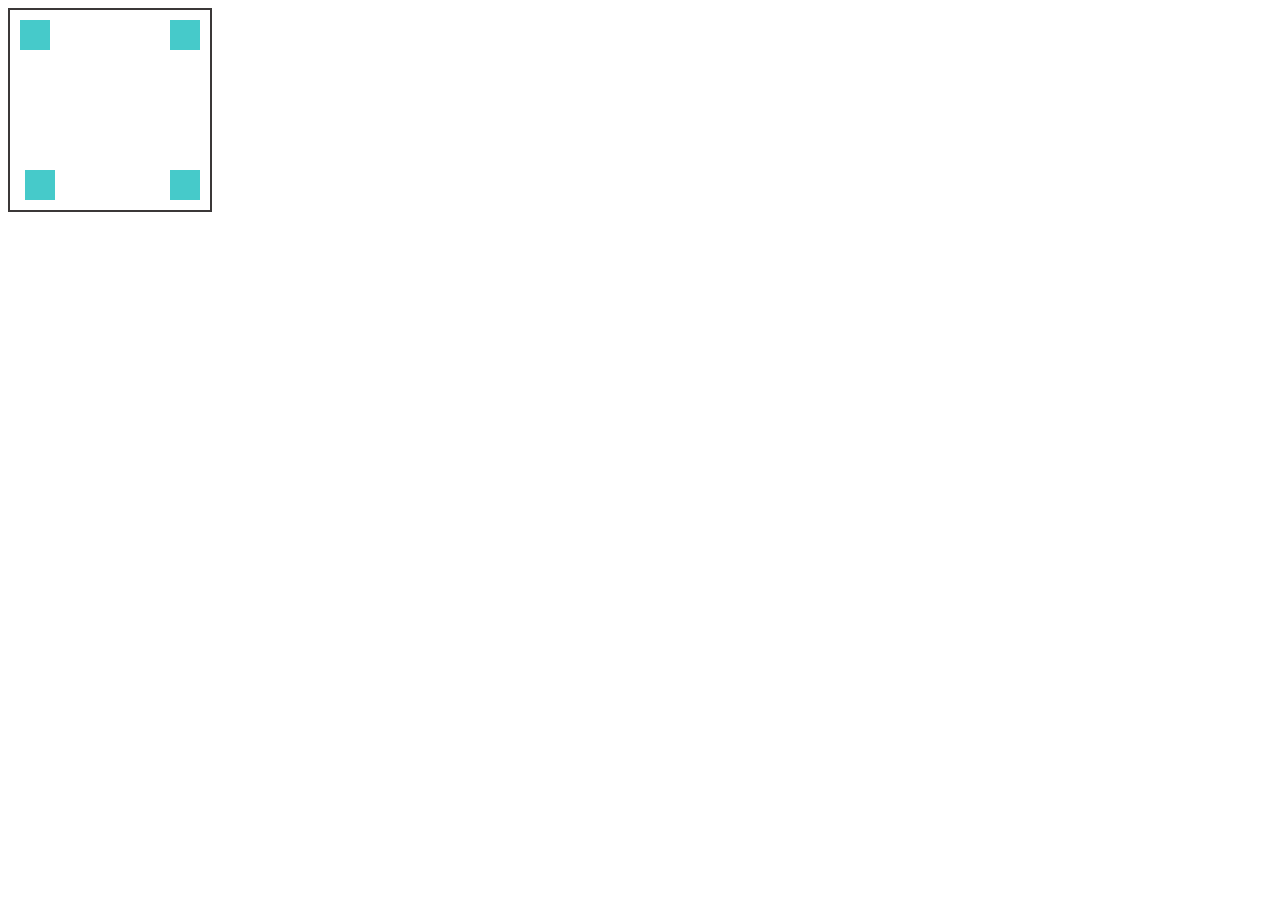
<file: Homework-1/index.html>
<!DOCTYPE html>
<html lang="en">
<head>
    <meta charset="UTF-8">
    <meta name="viewport" content="width=device-width, initial-scale=1.0">
    <title>Document</title>
    <link rel="stylesheet" href="style.css">
</head>
<body>
<div class="divition">
    <div class="div one"></div>
    <div class="div two"></div>
    <div class="div three"></div>
    <div class="div fore"></div>
</div>

</body>
</html>
</file>
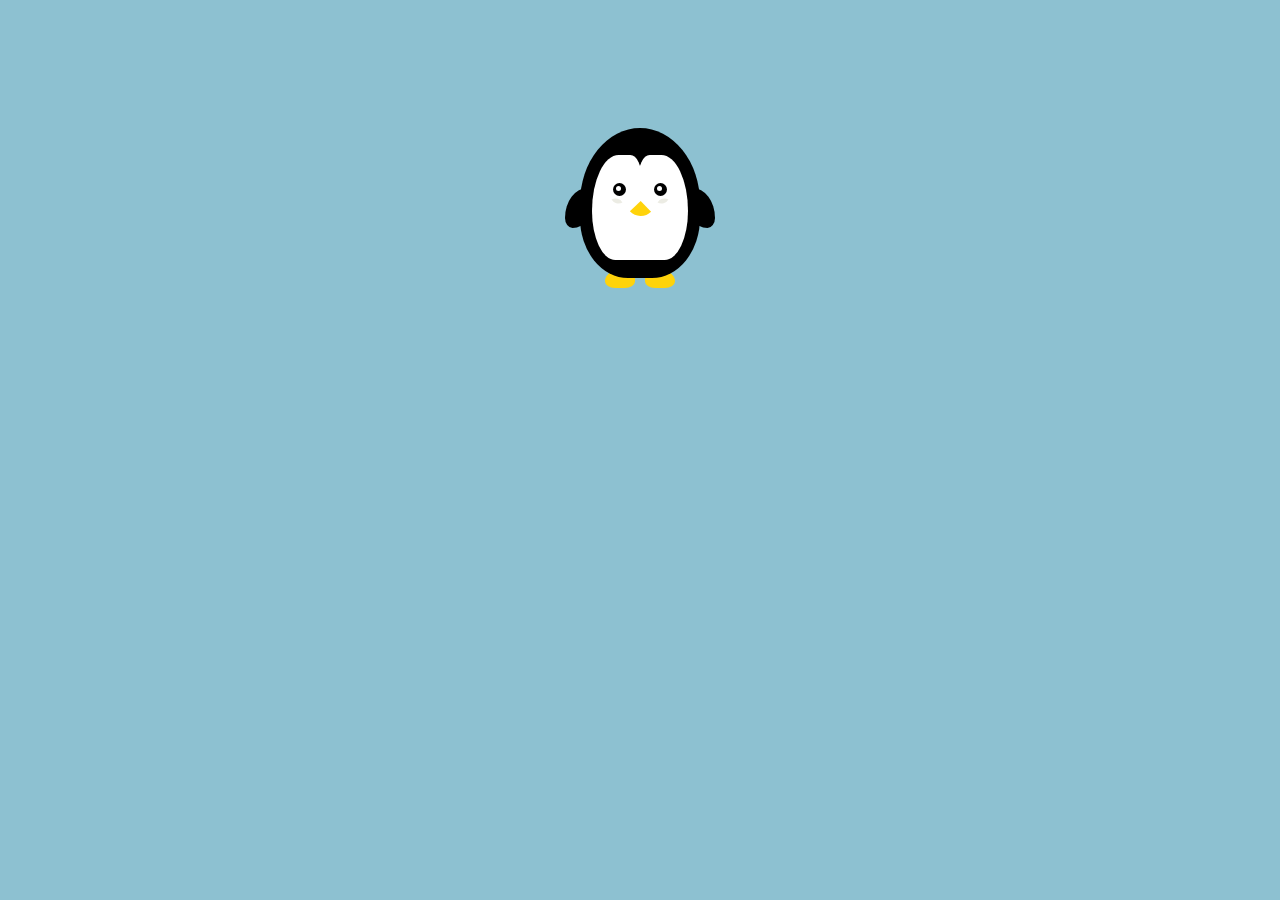
<file: Homework-11/11-index.html>
<!DOCTYPE html>
<html lang="en">
<head>
    <meta charset="UTF-8">
    <meta name="viewport" content="width=device-width, initial-scale=1.0">
    <title>Document</title>
    <link rel="stylesheet" href="./11-style.css">
</head>
<body>
    <div class="divition">

<div class="div-1"></div>
<div class="div-2"></div>
<div class="div-3"></div>
<div class="div-4"></div>
<div class="div-5"></div>
<div class="div-6"></div>
<div class="div-7"></div>
<div class="div-8"></div>
<div class="div-9"></div>
<div class="div-10"></div>
<div class="div-11"></div>
<div class="div-12"></div>
<div class="div-13"></div>
<div class="div-14"></div>

    </div>
</body>
</html>
</file>
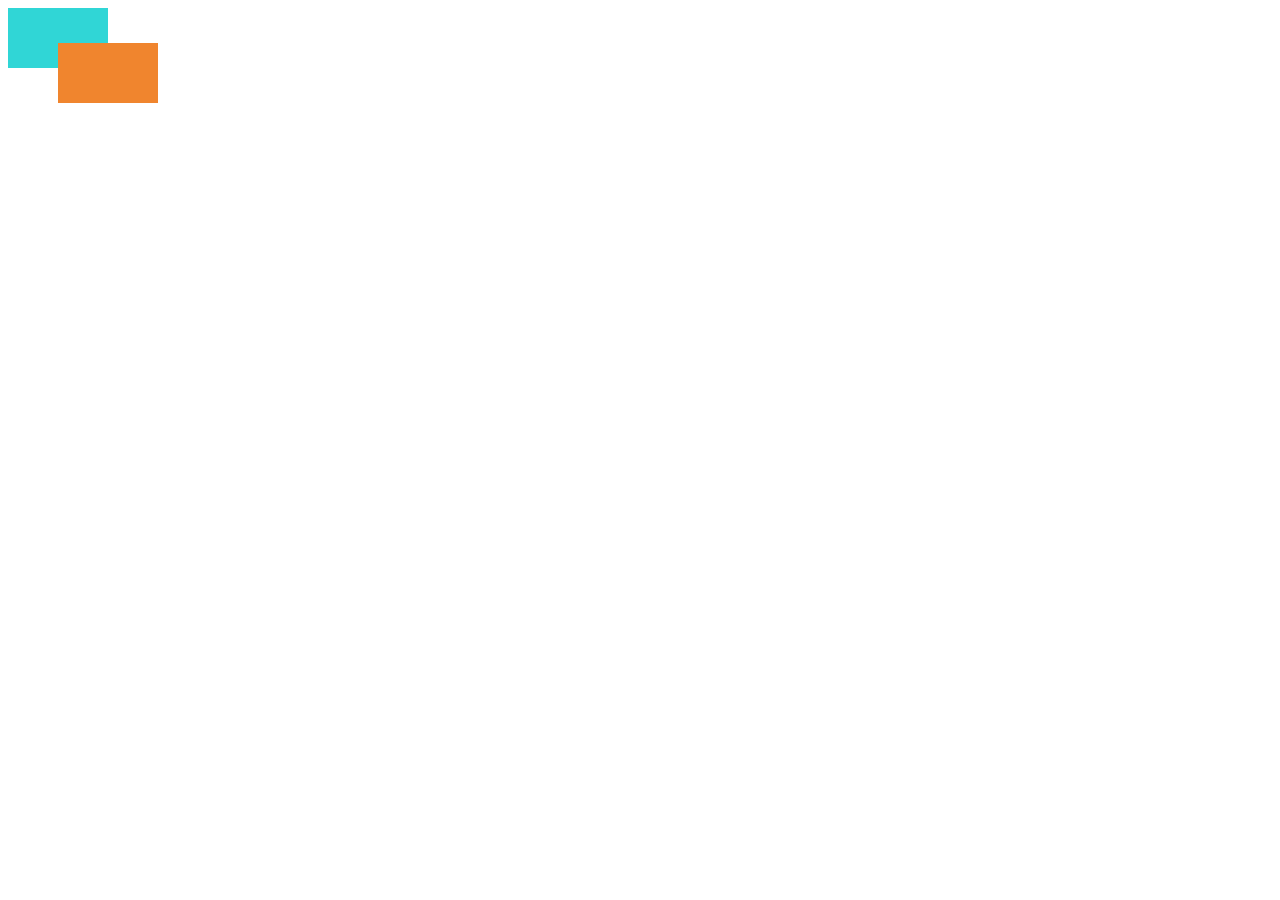
<file: Homework-2/2-index.html>
<!DOCTYPE html>
<html lang="en">
<head>
    <meta charset="UTF-8">
    <meta name="viewport" content="width=device-width, initial-scale=1.0">
    <title>Document</title>
    <link rel="stylesheet" href="2-style.css">
</head>
<body>
    <div class="div one"></div>
    <div class="div two"></div>
</body>
</html>
</file>
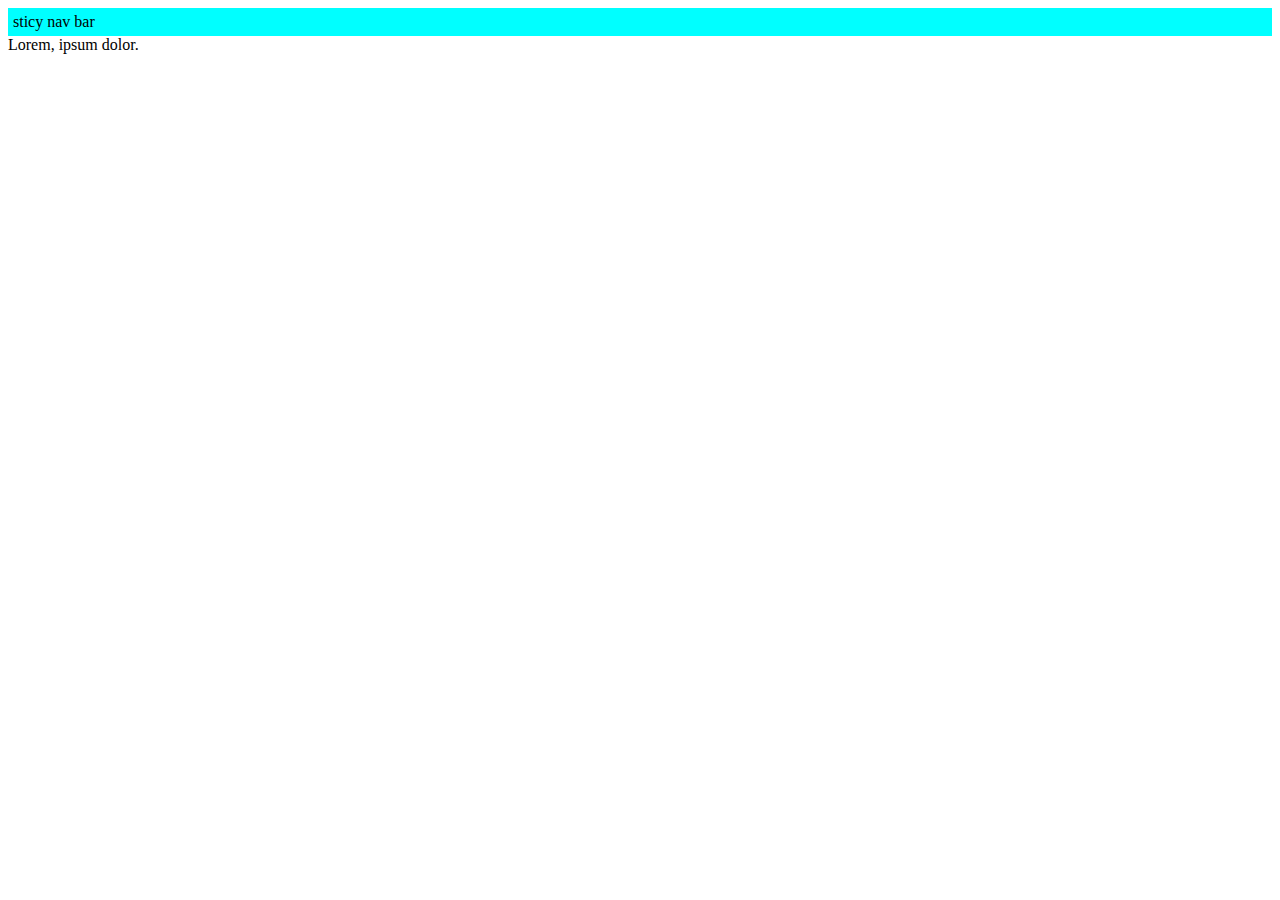
<file: Homework-3/3-index.html>
<!DOCTYPE html>
<html lang="en">
<head>
    <meta charset="UTF-8">
    <meta name="viewport" content="width=device-width, initial-scale=1.0">
    <title>Document</title>
    <link rel="stylesheet" href="./3-style.css">
</head>
<body>
    <nav class="navbar">
        sticy nav bar
    </nav>
    <div class="divition">
        Lorem, ipsum dolor.
    </div>
</body>
</html>
</file>
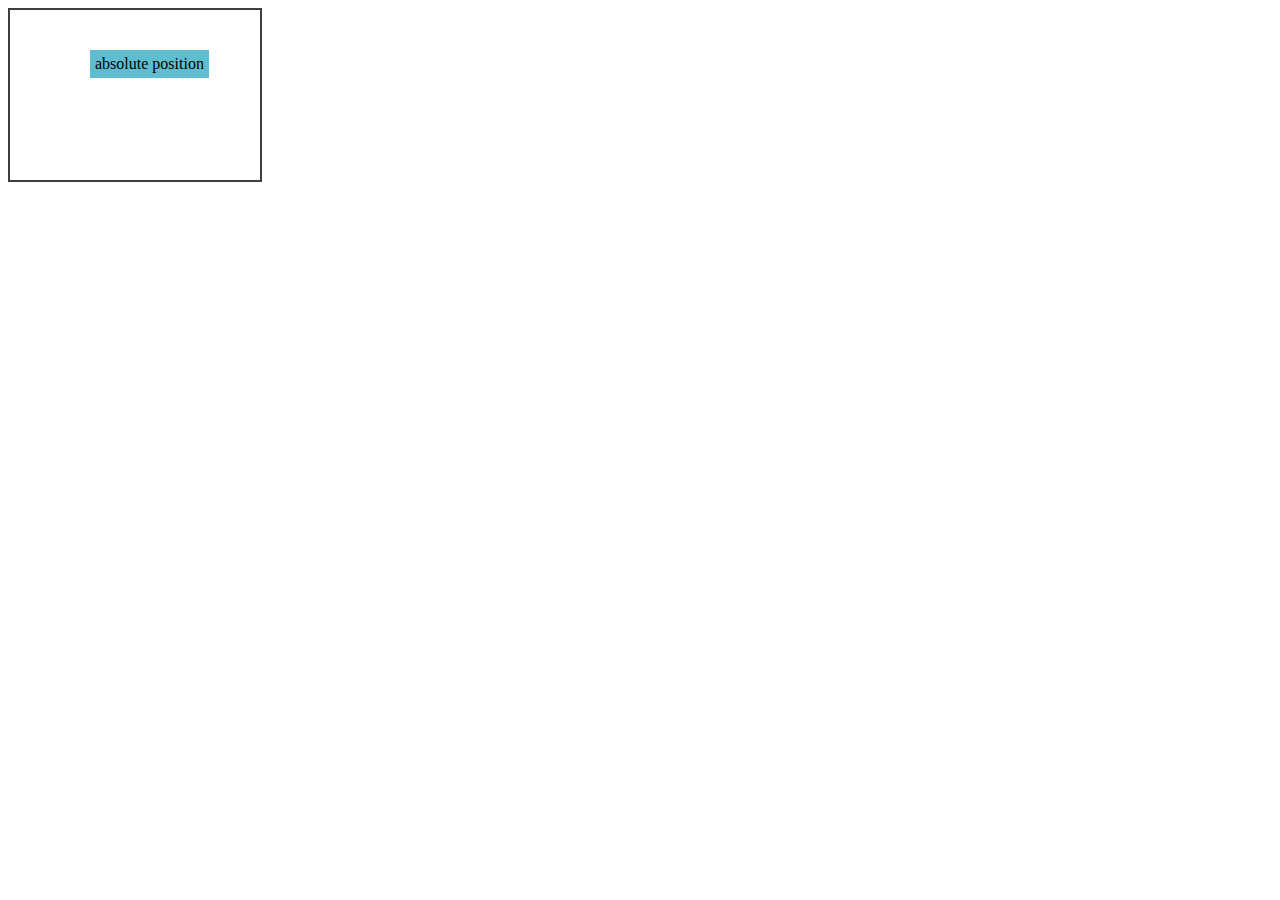
<file: Homework-5/5-index.html>
<!DOCTYPE html>
<html lang="en">
<head>
    <meta charset="UTF-8">
    <meta name="viewport" content="width=device-width, initial-scale=1.0">
    <title>Document</title> 
    <link rel="stylesheet" href="./5-style.css">
</head>
<body>
    <div class="divition">
        <div class="div one">
            absolute position
        </div>
    </div>
</body>
</html>
</file>
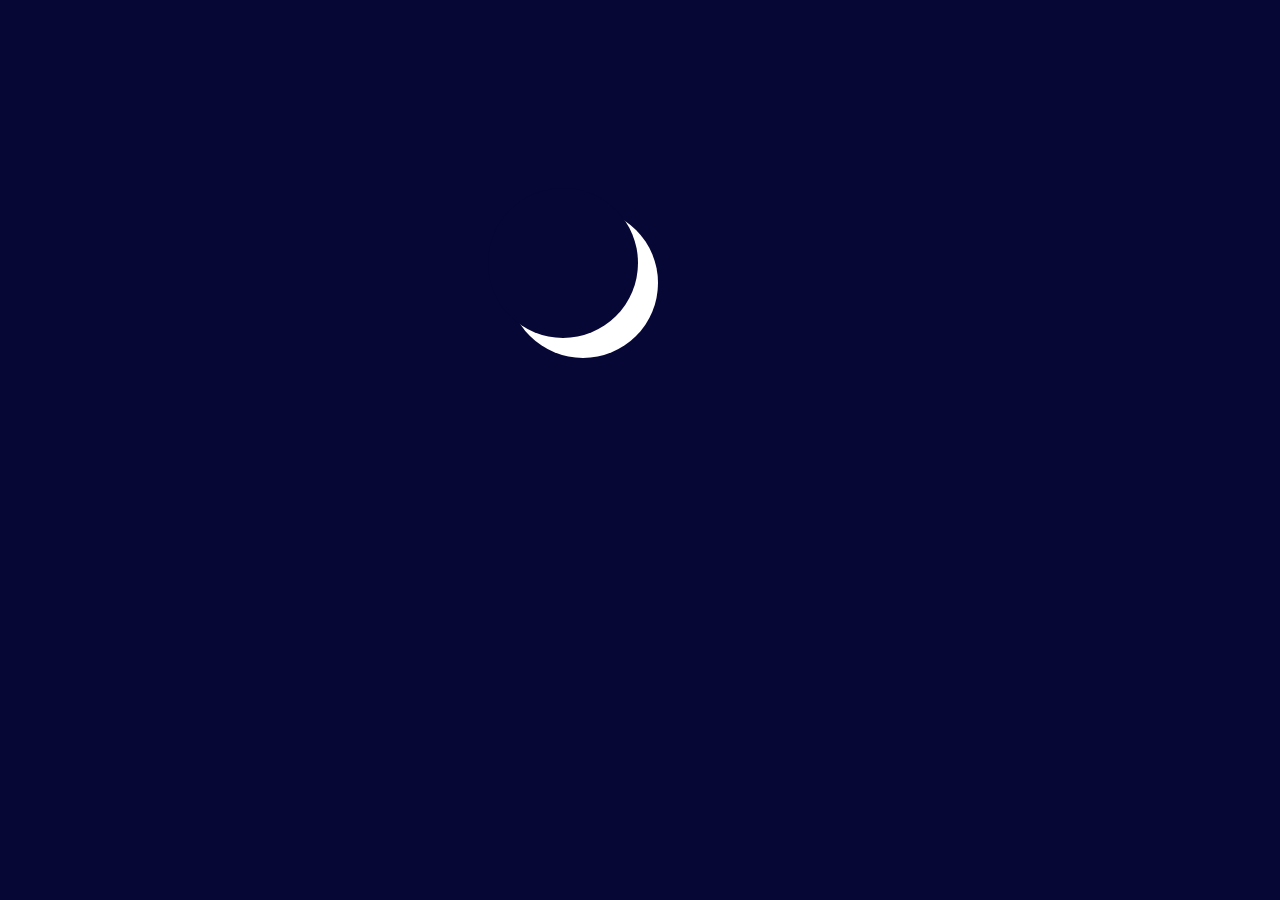
<file: Homework-6/6-index.html>
<!DOCTYPE html>
<html lang="en">
<head>
    <meta charset="UTF-8">
    <meta name="viewport" content="width=device-width, initial-scale=1.0">
    <title>Document</title>
    <link rel="stylesheet" href="./6-style.css">
</head>
<body>
    <div class="div one"></div>
    <div class="div two"></div>
</body>
</html>
</file>
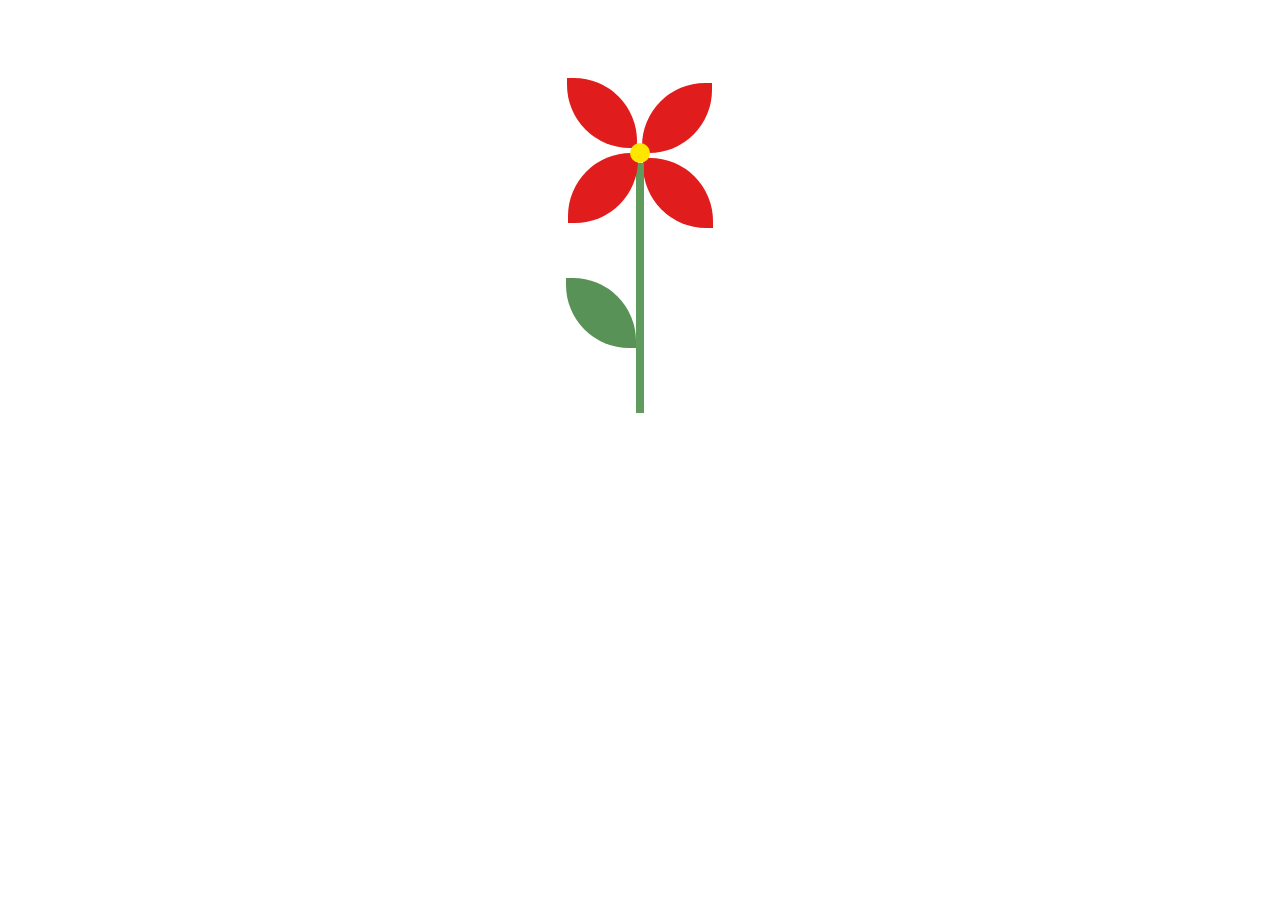
<file: Homework-7/7-index.html>
<!DOCTYPE html>
<html lang="en">
  <head>
    <meta charset="UTF-8" />
    <meta name="viewport" content="width=device-width, initial-scale=1.0" />
    <title>Document</title>
    <link rel="stylesheet" href="./7-style.css" />
  </head>
  <body>
    <div class="divition">
      <div class="div one"></div>
      <div class="div two"></div>
      <div class="div three"></div>
      <div class="div fore"></div>
      <div class="div five"></div>
      <div class="div six"></div>
      <div class="div seven"></div>
    </div>
  </body>
</html>
</file>
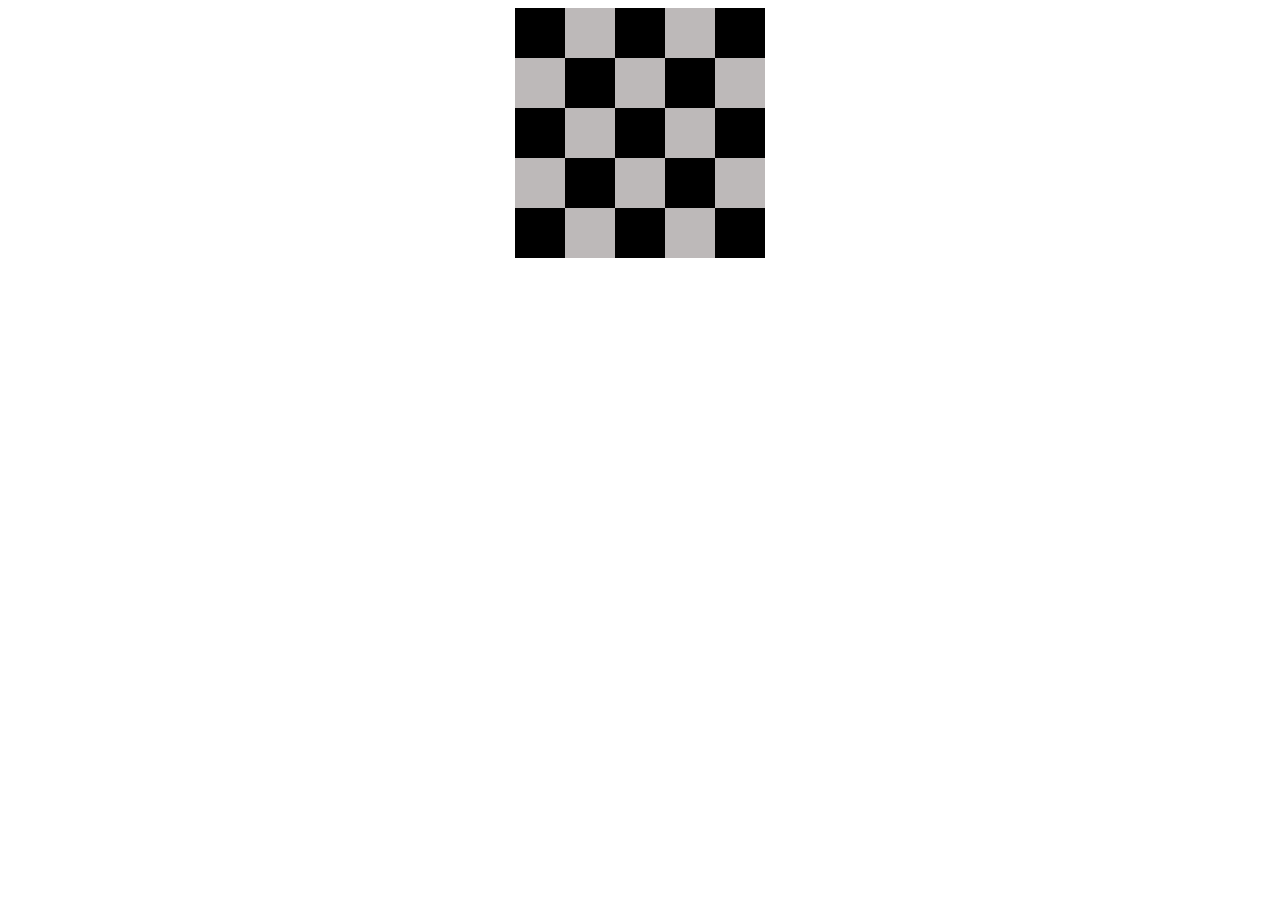
<file: Homework-8/8-index.html>
<!DOCTYPE html>
<html lang="en">
<head>
    <meta charset="UTF-8">
    <meta name="viewport" content="width=device-width, initial-scale=1.0">
    <title>Document</title>
    <link rel="stylesheet" href="./8-style.css">
</head>
<body>
    <div class="divition">

        <div class="div one"></div>
        <div class="div two"></div>
        <div class="div three"></div>
        <div class="div fore"></div>
        <div class="div five"></div>
        <div class="div six"></div>
        <div class="div seven"></div>
        <div class="div eight"></div>
        <div class="div nine"></div>
        <div class="div ten "></div>
        <div class="div eleven"></div>
        <div class="div twelve"></div>
        <div class="div thirteen"></div>
        <div class="div foreteen"></div>
        <div class="div fifteen"></div>
        <div class="div sixteen"></div>
        <div class="div seventeen"></div>
        <div class="div eighteen"></div>
        <div class="div nenteen"></div>
        <div class="div twenty"></div>
        <div class="div twenty-one"></div>
        <div class="div twenty-two"></div>
        <div class="div twenty-three"></div>
        <div class="div twenty-fore"></div>
        <div class="div twenty-five"></div>

    </div>
</body>
</html>
</file>
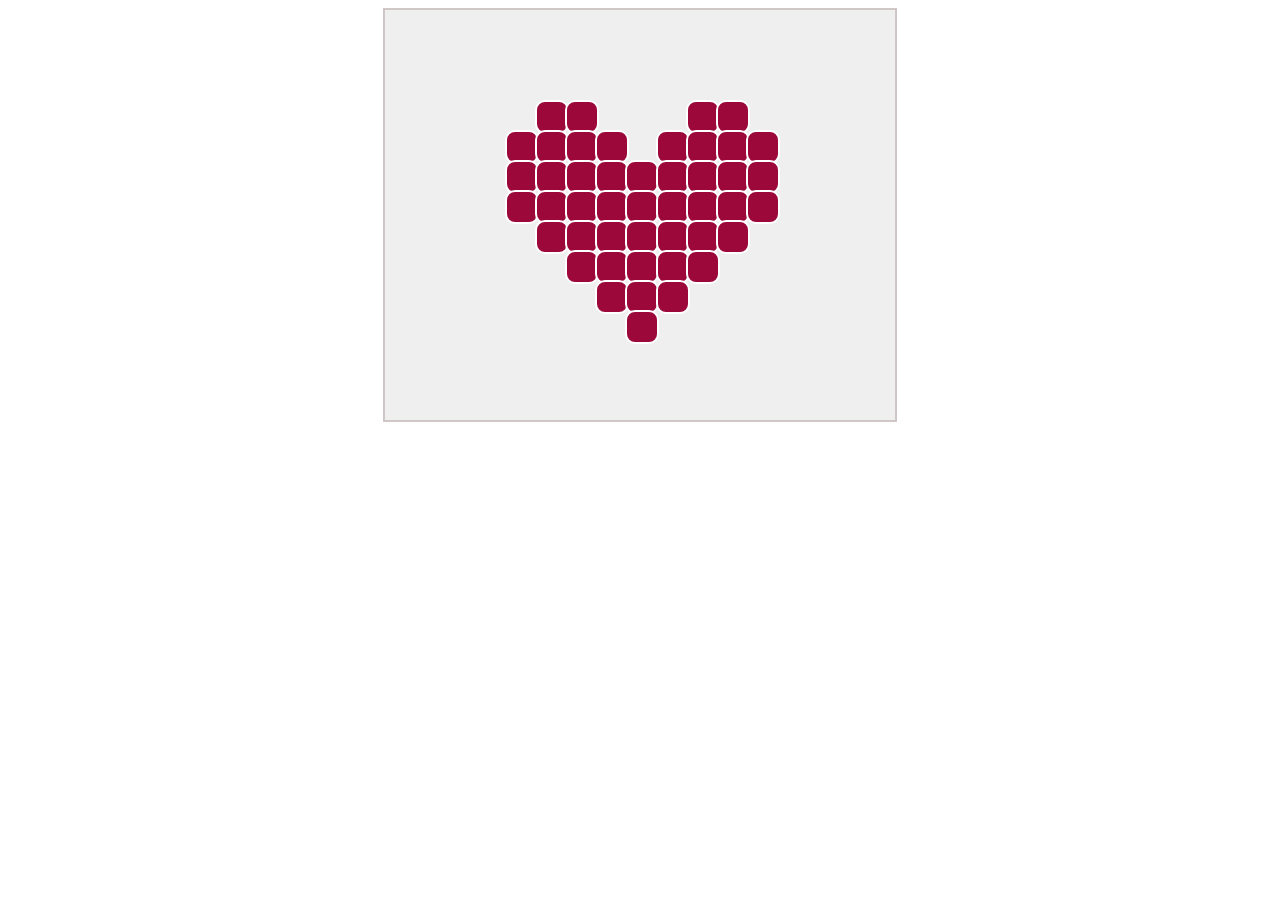
<file: Homework-9/9-index.html>
<!DOCTYPE html>
<html lang="en">
<head>
    <meta charset="UTF-8">
    <meta name="viewport" content="width=device-width, initial-scale=1.0">
    <title>Document</title>
    <link rel="stylesheet" href="./9-style.css">
</head>
<body>
    <div class="divition">

<div class="div-1"></div>
<div class="div-2"></div>
<div class="div-3"></div>
<div class="div-4"></div>
<div class="div-5"></div>
<div class="div-6"></div>
<div class="div-7"></div>
<div class="div-8"></div>
<div class="div-9"></div>
<div class="div-10"></div>
<div class="div-11"></div>
<div class="div-12"></div>
<div class="div-13"></div>
<div class="div-14"></div>
<div class="div-15"></div>
<div class="div-16"></div>
<div class="div-17"></div>
<div class="div-18"></div>
<div class="div-19"></div>
<div class="div-20"></div>
<div class="div-21"></div>
<div class="div-22"></div>
<div class="div-23"></div>
<div class="div-24"></div>
<div class="div-25"></div>
<div class="div-26"></div>
<div class="div-27"></div>
<div class="div-28"></div>
<div class="div-29"></div>
<div class="div-30"></div>
<div class="div-31"></div>
<div class="div-32"></div>
<div class="div-33"></div>
<div class="div-34"></div>
<div class="div-35"></div>
<div class="div-36"></div>
<div class="div-37"></div>
<div class="div-38"></div>
<div class="div-39"></div>
<div class="div-40"></div>
<div class="div-41"></div>
<div class="div-42"></div>
<div class="div-43"></div>
<div class="div-44"></div>
<div class="div-45"></div>
<div class="div-46"></div>
<div class="div-47"></div>
<div class="div-48"></div>

    </div>
</body>
</html>
</file>
<file: Homework-1/style.css>
.divition {
    width: 200px;
    height: 200px;
    border: rgb(59, 56, 56) solid 2px;
    position: relative;
}

.one {
    position: absolute;
    width: 30px;
    height: 30px;
    background-color: rgb(70, 202, 202);
    left: 10px;
    top: 10px;
}

.two {
    position: absolute;
    width: 30px;
    height: 30px;
    background-color: rgb(70, 202, 202);
    left: 15px;
bottom: 10px;
}

.three {
    position: absolute;
    width: 30px;
    height: 30px;
    background-color: rgb(70, 202, 202);
right: 10px;
bottom: 10px;
}

.fore {
    position: absolute;
    width: 30px;
    height: 30px;
    background-color: rgb(70, 202, 202);
    right: 10px;
    top: 10px;
}
</file>
<file: Homework-11/11-style.css>
body {
    background-color: rgb(141, 193, 209);
}

.divition {
position: relative;
width: 400px;
height: 400px;
background-color: rgb(141, 193, 209);
margin: auto;
}

.div-1 {
    position: absolute;
    width: 120px;
    height: 150px;
    background-color: rgb(0, 0, 0);
    top: 120px;
    left: 140px;
    border-top-left-radius: 50%;
    border-top-right-radius: 50%;
    border-bottom-right-radius: 40%;
    border-bottom-left-radius: 40%;
    z-index: 5;
}

.div-2 {
    position: absolute;
    width: 30px;
    height: 40px;
    background-color: rgb(0, 0, 0);
    border-top-left-radius: 90%;
    border-bottom-right-radius: 90%;
    border-bottom-left-radius: 30%;
    top: 180px;
    left: 125px;
}

.div-3 {
    position: absolute;
    width: 30px;
    height: 40px;
    background-color: rgb(0, 0, 0);
    border-top-right-radius: 90%;
    border-bottom-left-radius: 90%;
    border-bottom-right-radius: 30%;
    top: 180px;
    right: 125px;
}

.div-4 {
    position: absolute;
    width: 50px;
    height: 105px;
    background-color: white;
    top: 147px;
    left: 152px;
    border-top-left-radius: 80%;
    border-top-right-radius: 35%;
    border-bottom-left-radius: 70%;
    z-index: 6;
}

.div-5 {
    position: absolute;
    width: 50px;
    height: 105px;
    background-color: white;
    top: 147px;
    right: 152px;
    border-top-right-radius: 80%;
    border-top-left-radius: 35%;
    border-bottom-right-radius: 70%;
    z-index: 7;
}

.div-6 {
    position: absolute;
    width: 13px;
    height: 13px;
    background-color: black;
    border-radius: 50%;
    top: 175px;
    left: 173px;
    z-index: 8;
}

.div-7 {
    position: absolute;
    width: 13px;
    height: 13px;
    background-color: black;
    border-radius: 50%;
    top: 175px;
    right: 173px;
    z-index: 9;
}

.div-8 {
    position: absolute;
    width: 5px;
    height: 5px;
    background-color: rgb(255, 255, 255);
    border-radius: 50%;
    top: 177.5px;
    left: 176px;
    z-index: 10;
}

.div-9 {
    position: absolute;
    width: 5px;
    height: 5px;
    background-color: rgb(255, 255, 255);
    border-radius: 50%;
    top: 177.5px;
    right: 178px;
    z-index: 11;
}

.div-10 {
position: absolute;
width: 15px;
height: 15px;
background-color: rgb(255, 211, 11);
border-bottom-left-radius: 900%;
transform: rotate(-44deg);
top: 196px;
left: 193px;
z-index: 12;
}

.div-11 {
    position: absolute;
    width: 30px;
    height: 20px;
    background-color: rgb(255, 211, 11);
    border-bottom-left-radius: 40%;
    border-top-left-radius: 80%;
    border-bottom-right-radius: 40%;
    top: 260px;
    left: 165px;
    z-index: 1;
}

.div-12 {
    position: absolute;
    width: 30px;
    height: 20px;
    background-color: rgb(255, 211, 11);
    border-bottom-right-radius: 40%;
    border-top-right-radius: 80%;
    border-bottom-left-radius: 40%;
    top: 260px;
    right: 165px;
    z-index: 1;
}

.div-13 {
position: absolute;
width: 8px;
height: 8px;
background-color: rgb(236, 236, 228);
border-top-left-radius: 10px;
border-bottom-right-radius: 10px;
top: 189px;
right: 173px;
z-index: 20;
transform: rotate(30deg);
}

.div-14 {
    position: absolute;
    width: 8px;
    height: 8px;
    background-color: rgb(236, 236, 228);
    border-top-right-radius: 10px;
    border-bottom-left-radius: 10px;
    top: 189px;
left: 173px;
z-index: 20;
transform: rotate(-30deg);
}
</file>
<file: Homework-2/2-style.css>
body {
    position: relative;
}

.one {
    width: 100px;
    height: 60px;
    background-color: rgb(48, 214, 214);
    position: absolute;
    z-index: 1;
}

.two {
    width: 100px;
    height: 60px;
    background-color: rgb(240, 133, 46);
    top: 35px;
    left: 50px;
    position: absolute;
    z-index: 2;
}
</file>
<file: Homework-3/3-style.css>
body {
    overflow: scroll;
}

.navbar {
    position: sticky;
    background-color: aqua;
top: 0px;
padding: 5px;
}
</file>
<file: Homework-5/5-style.css>
.divition {
    position: relative;
    width: 250px;
    height: 170px;
border: solid 2px rgb(66, 61, 61);
}
.one {
position: absolute;
background-color: rgb(94, 190, 207);
padding: 5px;
left: 80px;
top: 40px;
}
</file>
<file: Homework-6/6-style.css>
body {
    position: relative;
    background-color: rgb(7, 7, 54);
}

.one {
    position: absolute;
width: 150px;
height: 150px;
background-color: rgb(7, 7, 54);
border-radius: 50%;
top: 180px;
left: 480px;
z-index: 2;
}

.two {
    position: absolute;
    width: 150px;
    height: 150px;
    background-color: white;
    border-radius: 50%;
top: 200px;
left: 500px;
z-index: 1;
}
</file>
<file: Homework-7/7-style.css>
.divition {
position: relative;
width: 300px;
height: 500px;
background-color: rgb(255, 255, 255);
margin: auto;
}

.one {
position: absolute;
width: 70px;
height: 70px;
border-top-right-radius: 90%;
border-bottom-left-radius: 90%;
background-color: rgb(224, 28, 28);
left: 77px;
top: 70px;
}

.two {
    position: absolute;
width: 70px;
height: 70px;
border-top-right-radius: 90%;
border-bottom-left-radius: 90%;
background-color: rgb(224, 28, 28);
right: 77px;
top: 150px;
}

.three {
    position: absolute;
    width: 70px;
    height: 70px;
    border-top-left-radius: 90%;
    border-bottom-right-radius: 90%;
    background-color: rgb(224, 28, 28);
left: 78px;
top: 145px;
z-index: 4;
}

.fore {
    position: absolute;
    width: 70px;
    height: 70px;
    border-top-left-radius: 90%;
    border-bottom-right-radius: 90%;
    background-color: rgb(224, 28, 28);
top: 75px;
right: 78px;
z-index: 4;
}

.five {
    position: absolute;
    width: 20px;
    height: 20px;
    background-color: rgb(255, 230, 0);
    border-radius: 50%;
    left: 140px;
    top: 135px;
    z-index: 5;
}

.six {
    position: absolute;
    width: 8px;
    height: 250px;
    background-color: rgb(94, 155, 92);
    left: 146px;
    top: 155px;
}

.seven {
    position: absolute;
    width: 70px;
    height: 70px;
    border-top-right-radius: 90%;
    border-bottom-left-radius: 90%;
    background-color: rgb(88, 146, 86);
top: 270px;
left: 76px;
}
</file>
<file: Homework-8/8-style.css>
.divition {
    position: relative;
    width: 250px;
    height: 250px;
margin: auto;
top
}

.one {
position: absolute;
width: 50px;
height: 50px;
background-color: black;

}

.two {
    position: absolute;
    width: 50px;
height: 50px;
background-color: rgb(189, 185, 185);
left: 50px;
}

.three {
    position: absolute;
    width: 50px;
height: 50px;
background-color: black;
left: 100px;
}

.fore {
    position: absolute;
    width: 50px;
height: 50px;
background-color: rgb(189, 185, 185);
left: 150px;
}

.five {
    position: absolute;
width: 50px;
height: 50px;
background-color: black;
left: 200px;
}

.six {
    position: absolute;
    width: 50px;
height: 50px;
background-color: rgb(189, 185, 185);
top: 50px;
}

.seven {
    position: absolute;
    width: 50px;
height: 50px;
background-color: black;
top: 50px;
left: 50px;
}

.eight {
    position: absolute;
    width: 50px;
height: 50px;
background-color: rgb(189, 185, 185);
top: 50px;
left: 100px;
}

.nine {
    position: absolute;
    width: 50px;
height: 50px;
background-color: black;
top: 50px;
left: 150px;
}

.ten {
    position: absolute;
    width: 50px;
height: 50px;
background-color: rgb(189, 185, 185);
top: 50px;
left: 200px;

}

.eleven {
    position: absolute;
    width: 50px;
height: 50px;
background-color: rgb(0, 0, 0);
top: 100px;
}

.twelve {
    position: absolute;
    width: 50px;
height: 50px;
background-color: rgb(189, 185, 185);
top: 100px;
left: 50px;
}

.thirteen {
    position: absolute;
    width: 50px;
height: 50px;
background-color: rgb(0, 0, 0);
top: 100px;
left: 100px;
}

.foreteen {
    position: absolute;
    width: 50px;
height: 50px;
background-color: rgb(189, 185, 185);
top: 100px;
left: 150px;
}

.fifteen {
    position: absolute;
    width: 50px;
height: 50px;
background-color: rgb(0, 0, 0);
top: 100px;
left: 200px;
}

.sixteen {
    position: absolute;
    width: 50px;
height: 50px;
background-color: rgb(189, 185, 185);
top: 150px;
}

.seventeen {
    position: absolute;
    width: 50px;
height: 50px;
background-color: rgb(0, 0, 0);
top: 150px;
left: 50px;
}

.eighteen {
    position: absolute;
    width: 50px;
height: 50px;
background-color: rgb(189, 185, 185);
top: 150px;
left: 100px;
}

.nenteen {
    position: absolute;
    width: 50px;
height: 50px;
background-color: rgb(0, 0, 0);
top: 150px;
left: 150px;
}

.twenty {
    position: absolute;
    width: 50px;
height: 50px;
background-color: rgb(189, 185, 185);
top: 150px;
left: 200px;
}

.twenty-one {
    position: absolute;
    width: 50px;
height: 50px;
background-color: rgb(0, 0, 0);
top: 200px;
}

.twenty-two {
    position: absolute;
    width: 50px;
height: 50px;
background-color: rgb(189, 185, 185);
top: 200px;
left: 50px;
}

.twenty-three {
    position: absolute;
    width: 50px;
height: 50px;
background-color: rgb(0, 0, 0);
top: 200px;
left: 100px;
}

.twenty-fore {
    position: absolute;
    width: 50px;
height: 50px;
background-color: rgb(189, 185, 185);
top: 200px;
left: 150px;
}

.twenty-five {
    position: absolute;
    width: 50px;
height: 50px;
background-color: rgb(0, 0, 0);
top: 200px;
left: 200px;
}
</file>
<file: Homework-9/9-style.css>
.divition {
    position: relative;
    margin: auto;
    background-color: rgb(240, 239, 239);
    width: 500px;
    height: 400px;
    padding: 5px;
    border: solid 2px rgb(207, 198, 198);
}

.div-1 {
    position: absolute;
    width: 30px;
    height: 30px;
    background-color: rgb(156, 8, 58);
    border: 2px solid white;
    top: 120px;
    left: 120px;
    border-radius: 10px;

}

.div-2 {
    position: absolute;
    width: 30px;
    height: 30px;
    background-color: rgb(156, 8, 58);
    border: 2px solid white;
    top: 150px;
    left: 120px;
    border-radius: 10px;
}

.div-3 {
    position: absolute;
    width: 30px;
    height: 30px;
    background-color: rgb(156, 8, 58);
    border: 2px solid white;
    top: 180px;
    left: 120px;
    border-radius: 10px;
}

.div-4 {
    position: absolute;
    width: 30px;
    height: 30px;
    background-color: rgb(156, 8, 58);
    border: 2px solid white;
    top: 90px;
    left: 150px;
    border-radius: 10px;
}

.div-5 {
    position: absolute;
    width: 30px;
    height: 30px;
    background-color: rgb(156, 8, 58);
    border: 2px solid white;
    top: 120px;
    left: 150px;
    border-radius: 10px;
}

.div-6 {
    position: absolute;
    width: 30px;
    height: 30px;
    background-color: rgb(156, 8, 58);
    border: 2px solid white;
    top: 150px;
    left: 150px;
    border-radius: 10px;
}

.div-7 {
    position: absolute;
    width: 30px;
    height: 30px;
    background-color: rgb(156, 8, 58);
    border: 2px solid white;
    top: 180px;
    left: 150px;
    border-radius: 10px;
}

.div-8 {
    position: absolute;
    width: 30px;
    height: 30px;
    background-color: rgb(156, 8, 58);
    border: 2px solid white;
    top: 210px;
    left: 150px;
    border-radius: 10px;
}

.div-9 {
    position: absolute;
    width: 30px;
    height: 30px;
    background-color: rgb(156, 8, 58);
    border: 2px solid white;
    top: 90px;
    left: 180px;
    border-radius: 10px;
}


.div-10 {
    position: absolute;
    width: 30px;
    height: 30px;
    background-color: rgb(156, 8, 58);
    border: 2px solid white;
    top: 120px;
    left: 180px;
    border-radius: 10px;
}

.div-11 {
    position: absolute;
    width: 30px;
    height: 30px;
    background-color: rgb(156, 8, 58);
    border: 2px solid white;
    top: 150px;
    left: 180px;
    border-radius: 10px;
}

.div-12 {
    position: absolute;
    width: 30px;
    height: 30px;
    background-color: rgb(156, 8, 58);
    border: 2px solid white;
    top: 180px;
    left: 180px;
    border-radius: 10px;
}

.div-13 {
    position: absolute;
    width: 30px;
    height: 30px;
    background-color: rgb(156, 8, 58);
    border: 2px solid white;
    top: 210px;
    left: 180px;
    border-radius: 10px;
}

.div-14 {
    position: absolute;
    width: 30px;
    height: 30px;
    background-color: rgb(156, 8, 58);
    border: 2px solid white;
    top: 240px;
    left: 180px;
    border-radius: 10px;
}

.div-15 {
    position: absolute;
    width: 30px;
    height: 30px;
    background-color: rgb(156, 8, 58);
    border: 2px solid white;
    top: 120px;
    left: 210px;
    border-radius: 10px;
}

.div-16 {
    position: absolute;
    width: 30px;
    height: 30px;
    background-color: rgb(156, 8, 58);
    border: 2px solid white;
    top: 150px;
    left: 210px;
    border-radius: 10px;
}

.div-17 {
    position: absolute;
    width: 30px;
    height: 30px;
    background-color: rgb(156, 8, 58);
    border: 2px solid white;
    top: 180px;
    left: 210px;
    border-radius: 10px;
}

.div-18 {
    position: absolute;
    width: 30px;
    height: 30px;
    background-color: rgb(156, 8, 58);
    border: 2px solid white;
    top: 210px;
    left: 210px;
    border-radius: 10px;
}

.div-19 {
    position: absolute;
    width: 30px;
    height: 30px;
    background-color: rgb(156, 8, 58);
    border: 2px solid white;
    top: 240px;
    left: 210px;
    border-radius: 10px;
}

.div-20 {
    position: absolute;
    width: 30px;
    height: 30px;
    background-color: rgb(156, 8, 58);
    border: 2px solid white;
    top: 270px;
    left: 210px;
    border-radius: 10px;
}

.div-21 {
    position: absolute;
    width: 30px;
    height: 30px;
    background-color: rgb(156, 8, 58);
    border: 2px solid white;
    top: 150px;
    left: 240px;
    border-radius: 10px;
}

.div-22 {
    position: absolute;
    width: 30px;
    height: 30px;
    background-color: rgb(156, 8, 58);
    border: 2px solid white;
    top: 180px;
    left: 240px;
    border-radius: 10px;
}

.div-23 {
    position: absolute;
    width: 30px;
    height: 30px;
    background-color: rgb(156, 8, 58);
    border: 2px solid white;
    top: 210px;
    left: 240px;
    border-radius: 10px;
}

.div-24 {
    position: absolute;
    width: 30px;
    height: 30px;
    background-color: rgb(156, 8, 58);
    border: 2px solid white;
    top: 240px;
    left: 240px;
    border-radius: 10px;
}

.div-25 {
    position: absolute;
    width: 30px;
    height: 30px;
    background-color: rgb(156, 8, 58);
    border: 2px solid white;
    top: 270px;
    left: 240px;
    border-radius: 10px;
}

.div-26 {
    position: absolute;
    width: 30px;
    height: 30px;
    background-color: rgb(156, 8, 58);
    border: 2px solid white;
    top: 300px;
    left: 240px;
    border-radius: 10px;
}

.div-27 {
    position: absolute;
    width: 30px;
    height: 30px;
    background-color: rgb(156, 8, 58);
    border: 2px solid white;
    top: 120px;
    right: 205px;
    border-radius: 10px;
}

.div-28 {
    position: absolute;
    width: 30px;
    height: 30px;
    background-color: rgb(156, 8, 58);
    border: 2px solid white;
    top: 150px;
    right: 205px;
    border-radius: 10px;
}

.div-29 {
    position: absolute;
    width: 30px;
    height: 30px;
    background-color: rgb(156, 8, 58);
    border: 2px solid white;
    top: 180px;
    right: 205px;
    border-radius: 10px;
}

.div-30 {
    position: absolute;
    width: 30px;
    height: 30px;
    background-color: rgb(156, 8, 58);
    border: 2px solid white;
    top: 210px;
    right: 205px;
    border-radius: 10px;
}

.div-31 {
    position: absolute;
    width: 30px;
    height: 30px;
    background-color: rgb(156, 8, 58);
    border: 2px solid white;
    top: 240px;
    right: 205px;
    border-radius: 10px;
}

.div-32 {
    position: absolute;
    width: 30px;
    height: 30px;
    background-color: rgb(156, 8, 58);
    border: 2px solid white;
    top: 270px;
    right: 205px;
    border-radius: 10px;
}

.div-33 {
    position: absolute;
    width: 30px;
    height: 30px;
    background-color: rgb(156, 8, 58);
    border: 2px solid white;
    top: 90px;
    right: 175px;
    border-radius: 10px;
}

.div-34 {
    position: absolute;
    width: 30px;
    height: 30px;
    background-color: rgb(156, 8, 58);
    border: 2px solid white;
    top: 120px;
    right: 175px;
    border-radius: 10px;
}

.div-35 {
    position: absolute;
    width: 30px;
    height: 30px;
    background-color: rgb(156, 8, 58);
    border: 2px solid white;
    top: 150px;
    right: 175px;
    border-radius: 10px;
}

.div-36 {
    position: absolute;
    width: 30px;
    height: 30px;
    background-color: rgb(156, 8, 58);
    border: 2px solid white;
    top: 180px;
    right: 175px;
    border-radius: 10px;
}

.div-37 {
    position: absolute;
    width: 30px;
    height: 30px;
    background-color: rgb(156, 8, 58);
    border: 2px solid white;
    top: 210px;
    right: 175px;
    border-radius: 10px;
}

.div-38 {
    position: absolute;
    width: 30px;
    height: 30px;
    background-color: rgb(156, 8, 58);
    border: 2px solid white;
    top: 240px;
    right: 175px;
    border-radius: 10px;
}

.div-39 {
    position: absolute;
    width: 30px;
    height: 30px;
    background-color: rgb(156, 8, 58);
    border: 2px solid white;
    top: 90px;
    right: 145px;
    border-radius: 10px;
}

.div-40 {
    position: absolute;
    width: 30px;
    height: 30px;
    background-color: rgb(156, 8, 58);
    border: 2px solid white;
    top: 120px;
    right: 145px;
    border-radius: 10px;
}

.div-41 {
    position: absolute;
    width: 30px;
    height: 30px;
    background-color: rgb(156, 8, 58);
    border: 2px solid white;
    top: 150px;
    right: 145px;
    border-radius: 10px;
}

.div-42 {
    position: absolute;
    width: 30px;
    height: 30px;
    background-color: rgb(156, 8, 58);
    border: 2px solid white;
    top: 180px;
    right: 145px;
    border-radius: 10px;
}

.div-43 {
    position: absolute;
    width: 30px;
    height: 30px;
    background-color: rgb(156, 8, 58);
    border: 2px solid white;
    top: 210px;
    right: 145px;
    border-radius: 10px;
}
/* rtyubwrtunrtuetunrwtunrwtun
wrtunryuruwrur
nrunr */
.div-44 {
    position: absolute;
    width: 30px;
    height: 30px;
    background-color: rgb(156, 8, 58);
    border: 2px solid white;
    top: 120px;
    right: 115px;
    border-radius: 10px;
}

.div-45 {
    position: absolute;
    width: 30px;
    height: 30px;
    background-color: rgb(156, 8, 58);
    border: 2px solid white;
    top: 150px;
    right: 115px;
    border-radius: 10px;
}

.div-46 {
    position: absolute;
    width: 30px;
    height: 30px;
    background-color: rgb(156, 8, 58);
    border: 2px solid white;
    top: 180px;
    right: 115px;
    border-radius: 10px;
}
</file>
